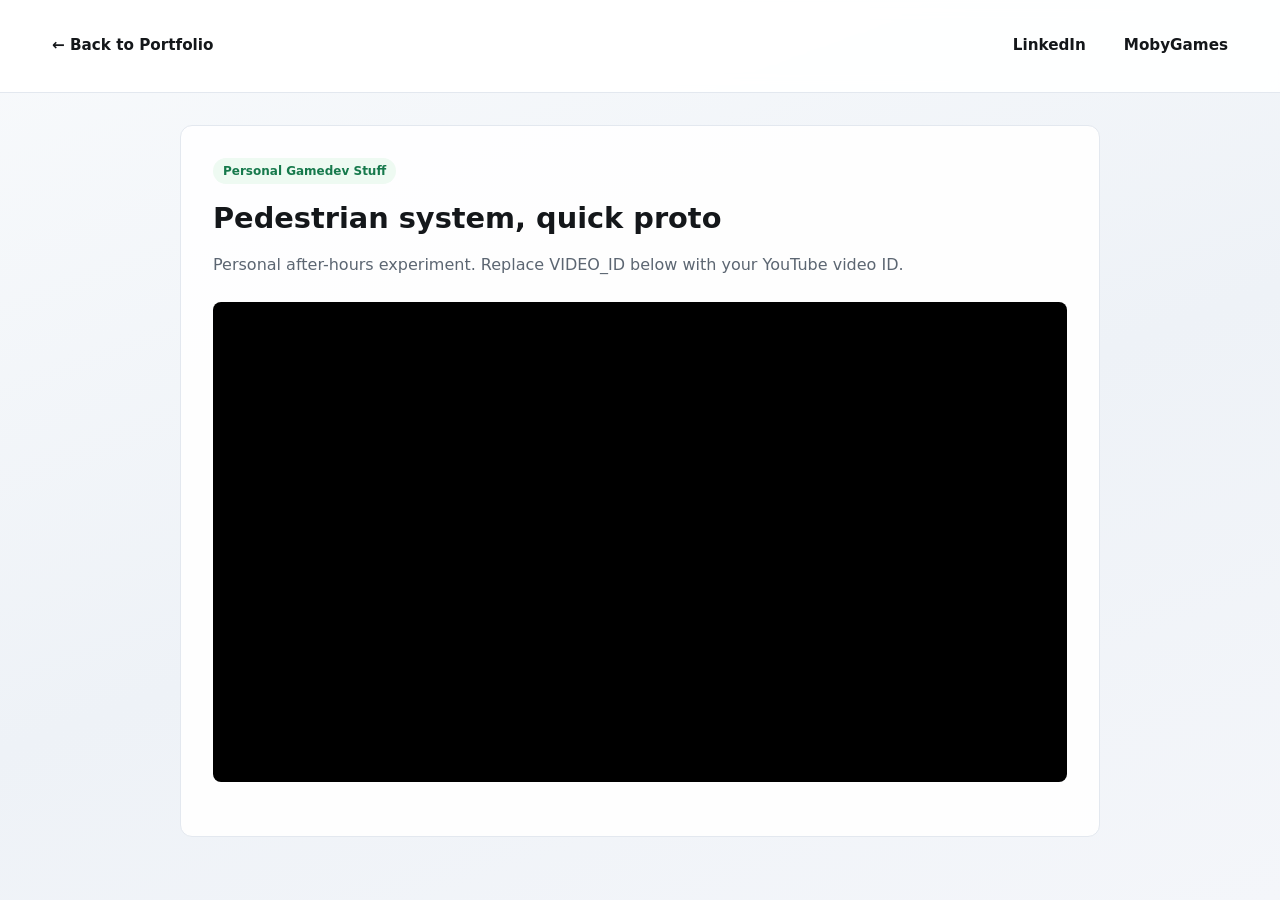
<file: projects/personal_01.html>
<!DOCTYPE html>
<html lang="en">
<head>
  <meta charset="UTF-8" />
  <meta name="viewport" content="width=device-width, initial-scale=1.0" />
  <title>Pedestrian system, quick proto</title>
  <link rel="stylesheet" href="../style.css" />
</head>
<body>
  <header id="siteHeader"></header>

  <main class="container">
    <article class="project-article" data-thumb="https://placehold.co/800x500/dcfce7/14532d?text=Personal+Work">
      <span id="projectBadge"></span>
      <h1 class="project-title">Pedestrian system, quick proto</h1>
      <p class="project-desc">
        Personal after-hours experiment. Replace VIDEO_ID below with your YouTube video ID.
      </p>

      <div class="media-block">
        <div class="yt-box">
          <iframe
            src="https://www.youtube-nocookie.com/embed/crZfT5qnFdA?start=5452"
            title="YouTube video preview"
            allow="accelerometer; autoplay; clipboard-write; encrypted-media; gyroscope; picture-in-picture"
            allowfullscreen
          ></iframe>
        </div>
      </div>
    </article>
  </main>

  <script src="../project.js"></script>
</body>
</html>
</file>
<file: style.css>
:root {
  --surface: rgba(255, 255, 255, 0.92);
  --text: #14171a;
  --muted: #5c6672;
  --accent: #0057ff;
  --border: #e3e8ef;
}

* {
  box-sizing: border-box;
  margin: 0;
  padding: 0;
}

body {
  font-family: system-ui, -apple-system, BlinkMacSystemFont, "Segoe UI", Roboto, sans-serif;
  min-height: 100vh;
  background: linear-gradient(160deg, #f8fafc 0%, #eef2f7 55%, #f4f6fa 100%);
  background-attachment: fixed;
  color: var(--text);
  line-height: 1.55;
}

header {
  background: var(--surface);
  backdrop-filter: blur(8px);
  border-bottom: 1px solid var(--border);
  padding: 28px 20px;
}

.container {
  max-width: 1200px;
  margin: 0 auto;
  padding: 0 20px;
}

header .container {
  padding: 0;
}

.top-bar {
  display: flex;
  flex-wrap: wrap;
  justify-content: space-between;
  align-items: center;
  gap: 16px;
}

h1 {
  font-size: 1.6rem;
  font-weight: 700;
}

.nav-links {
  display: flex;
  align-items: center;
  gap: 14px;
  flex-wrap: wrap;
}

.nav-links a,
.back-link {
  color: var(--text);
  text-decoration: none;
  font-weight: 600;
  font-size: 0.95rem;
  padding: 6px 12px;
  border-radius: 8px;
  transition: background 0.15s ease, color 0.15s ease;
}

.nav-links a:hover,
.back-link:hover {
  background: #eef3ff;
  color: var(--accent);
}

.bio {
  color: var(--muted);
  max-width: 660px;
  margin-top: 8px;
}

.filters {
  display: flex;
  gap: 10px;
  margin: 24px 0 20px;
  flex-wrap: wrap;
}

.filter-btn {
  border: 1px solid var(--border);
  background: var(--surface);
  color: var(--text);
  padding: 8px 16px;
  border-radius: 999px;
  cursor: pointer;
  font-size: 0.92rem;
  font-weight: 500;
  transition: all 0.15s ease;
}

.filter-btn:hover {
  border-color: var(--accent);
}

.filter-btn.active {
  background: var(--accent);
  color: #fff;
  border-color: var(--accent);
}

.grid {
  display: grid;
  grid-template-columns: repeat(auto-fill, minmax(310px, 1fr));
  gap: 24px;
  padding-bottom: 60px;
}

.card {
  background: var(--surface);
  border: 1px solid var(--border);
  border-radius: 10px;
  overflow: hidden;
  text-decoration: none;
  color: inherit;
  transition: transform 0.15s ease, box-shadow 0.15s ease;
  display: flex;
  flex-direction: column;
}

.card:hover {
  transform: translateY(-3px);
  box-shadow: 0 10px 24px rgba(15, 23, 42, 0.08);
}

.thumb-wrap {
  aspect-ratio: 16 / 10;
  background: #e9edf2;
  overflow: hidden;
}

.thumb-wrap img {
  width: 100%;
  height: 100%;
  object-fit: cover;
  display: block;
}

.card-body {
  padding: 14px 16px;
  display: flex;
  flex-direction: column;
  align-items: flex-start;
  gap: 8px;
}

.card-title {
  font-weight: 600;
  font-size: 1rem;
}

.badge {
  font-size: 0.75rem;
  font-weight: 600;
  padding: 4px 10px;
  border-radius: 999px;
  white-space: nowrap;
  background: #eef3ff;
  color: var(--accent);
  display: inline-block;
}

.badge.personal {
  background: #eefaf2;
  color: #16794c;
}

.badge.cad {
  background: #fef3c7;
  color: #92400e;
}

/* Podstrona pojedynczego projektu */
.project-article {
  max-width: 920px;
  margin: 32px auto 72px;
  background: var(--surface);
  border: 1px solid var(--border);
  border-radius: 12px;
  padding: 32px;
}

.project-title {
  font-size: 1.8rem;
  margin: 12px 0;
}

.project-desc {
  color: var(--muted);
  margin-bottom: 24px;
}

.media-block {
  margin-bottom: 22px;
}

.media-block img {
  width: 100%;
  border-radius: 8px;
  display: block;
}

.yt-box {
  aspect-ratio: 16 / 9;
  width: 100%;
  border-radius: 8px;
  overflow: hidden;
  background: #000;
}

.yt-box iframe {
  width: 100%;
  height: 100%;
  border: 0;
}
</file>
